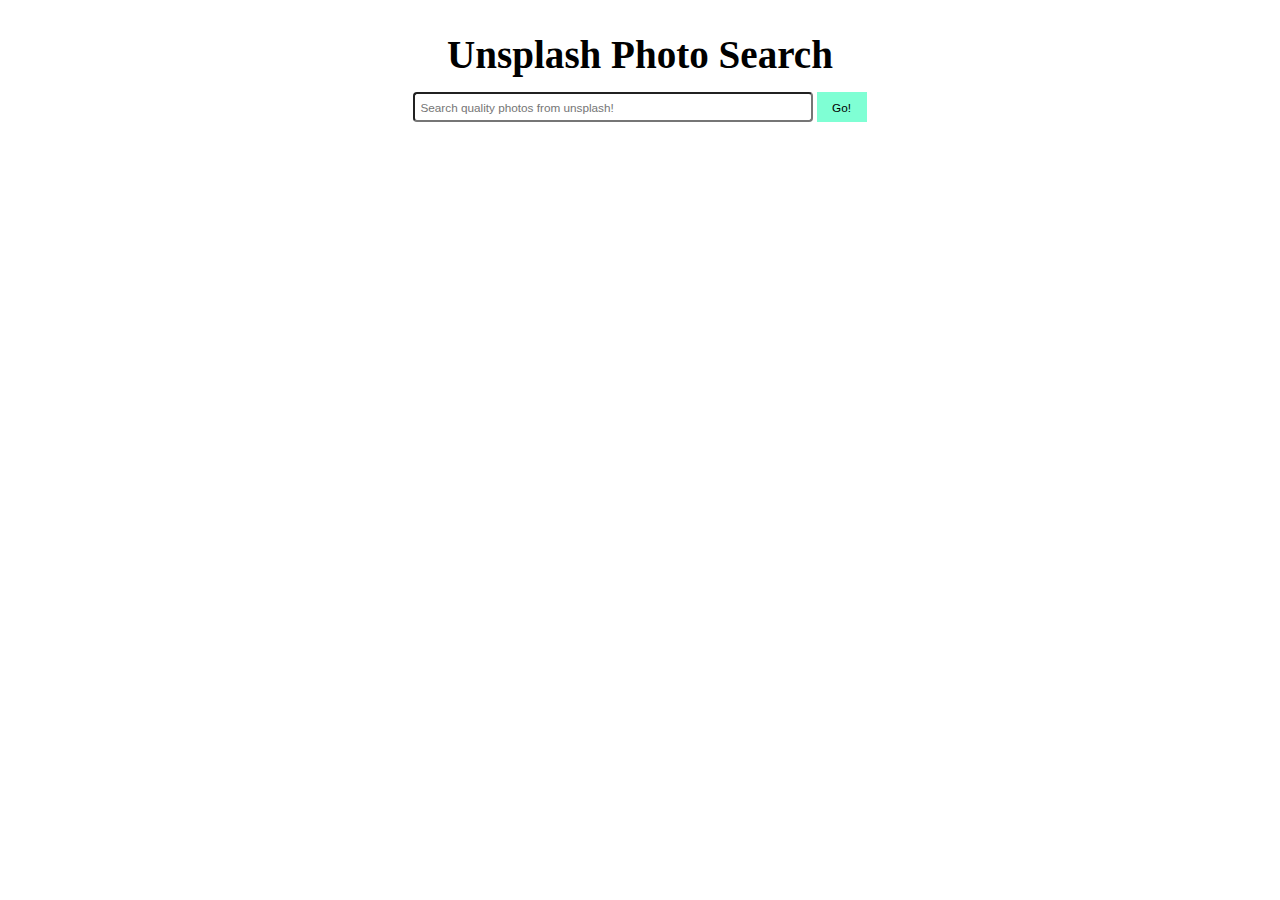
<file: index.html>
<!DOCTYPE html>
<html lang="en">
<head>
    <meta charset="UTF-8">
    <meta name="viewport" content="width=device-width, initial-scale=1.0">
    <title>Unsplash</title>
    <link rel="stylesheet" href="unsplash.css">
    <style>
        button{
            cursor: pointer;
        }
    </style>
</head>
<body>
    <main>
        <div id="container">
            <h2 class="heroText">Unsplash Photo Search</h2>
            <div id="searchContainer">
                <input id="searchInput" class="search-input" type="text" placeholder="Search quality photos from unsplash!">
                <button id="searchBtn" class="search-btn">Go!</button>
                <p id="infoPara" class="info"></p>
            </div>
            <div id="imageContainer"></div>
            <p id="countInfoPara" class="info"></p>
            <div>
                <button id="prevBtn" class="hidden nav-btn">Previous Page</button>
                <button id="nextBtn" class="nav-btn hidden">Next Page</button>
            </div>
        </div>
    </main>
    <script src="unsplash.js"></script>
</body>
</html>
</file>
<file: unsplash.css>
*{
    box-sizing: border-box;
    font-size: 95%;
}

#container{
    text-align: center;

}

.heroText{
    font-size: 3em;
    margin-bottom: 15px;
}

.search-input{
    width: 400px;
    height: 30px;
    padding: 5px;
    border-radius: 4px;
    outline: none;
}

.search-btn{
    width: 50px;
    height: 30px;
    background-color: aquamarine;
    border: none;
}

.info{
    color: gray;
    padding-top: 15px;
    font-size: 1.3rem;
}

#imageContainer{
    display: grid;
    grid-template-columns: repeat(4,1fr);
    grid-gap: 20px;
    padding: 25px;
}

.result-item{
    width: 250px;
    height: 250px;
    border-radius: 10px;
}

.nav-btn{
    height: 40px;
    width: 100px;
    color: white;
    background-color: rgb(240, 21, 208);
    border: none;
    margin-bottom: 20px;
    border-radius: 7px;
}

.photographer-name{
    text-decoration: none;
}

.photographer-name a{
    color: black;
    text-decoration: none;
    font-size: 14px;
}

.hidden{
    display: none;
}
</file>
